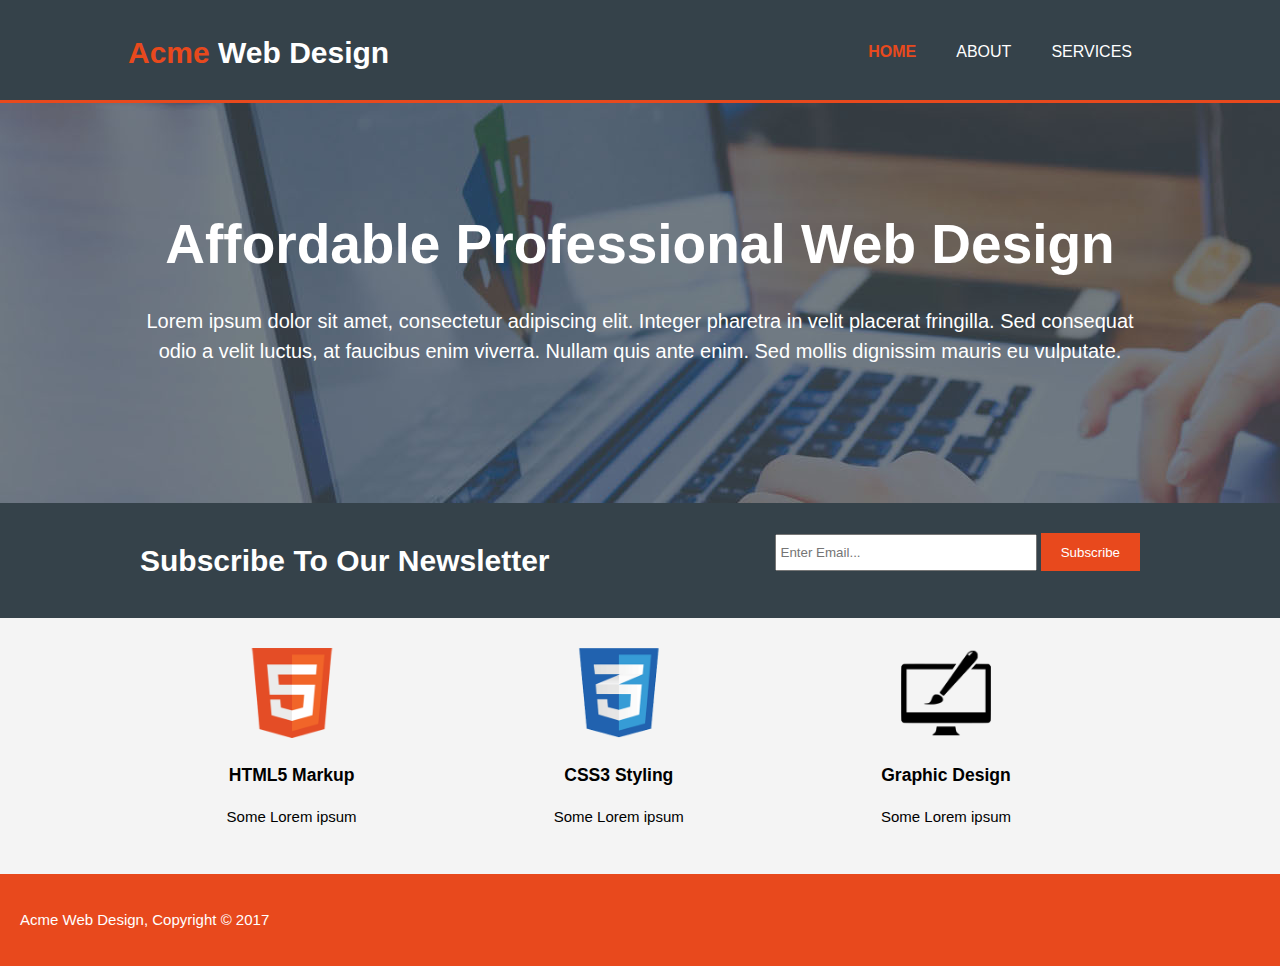
<file: index.html>
<!DOCTYPE html>
<html lang="en">
<head>
    <meta charset="UTF-8">
    <meta name = "viewport" content = "width=device-width">
    <meta name = "description" content = "Affordable and professional web design">
    <meta name = "keywords" content = "web design, affordable web design professional web design">
    <meta name = "author" content = "Shi Zhang">
    <title>Acme Web Design | Welcome</title>
    <link rel = "stylesheet" href = "./css/style.css">
</head>
<body>
    <header>
        <div class = "container">
            <div id = branding>
                <h1><span class = "highlight">Acme</span> Web Design</h1>
            </div>
            <nav>
                <ul>
                    <li class = "current"><a href = "index.html">Home</a></li>
                    <li><a href = "about.html">About</a></li>
                    <li><a href = "services.html">Services</a></li>
                </ul>
            </nav>
        </div>
    </header>

    <section id = "showcase">
        <div class = "container">
            <h1>Affordable Professional Web Design</h1>
            <p>Lorem ipsum dolor sit amet, consectetur adipiscing elit. Integer pharetra in velit placerat fringilla. Sed consequat odio a velit luctus, at faucibus enim viverra. Nullam quis ante enim. Sed mollis dignissim mauris eu vulputate.</p>
        </div>
    </section>

    <section id = "newsletter">
        <div class = "container">
            <h1>Subscribe To Our Newsletter</h1>
            <form>
                <input type = "email" placeholder = "Enter Email...">
                <button type = "submit" class = "button_1">Subscribe</button>
            </form>
        </div>
    </section>

    <section id = "boxes">
        <div class = "container">
            <div class = "box">
                <img src = "./images/logo_html.png">
                <h3>HTML5 Markup</h3>
                <p>Some Lorem ipsum</p>
            </div>
            <div class = "box">
                <img src = "./images/logo_css.png">
                <h3>CSS3 Styling</h3>
                <p>Some Lorem ipsum</p>
            </div>
            <div class = "box">
                <img src = "./images/logo_brush.png">
                <h3>Graphic Design</h3>
                <p>Some Lorem ipsum</p>
            </div>
        </div>
    </section>

    <footer>
        <p>Acme Web Design, Copyright &copy 2017</p>
    </footer>
</body>
</html>
</file>
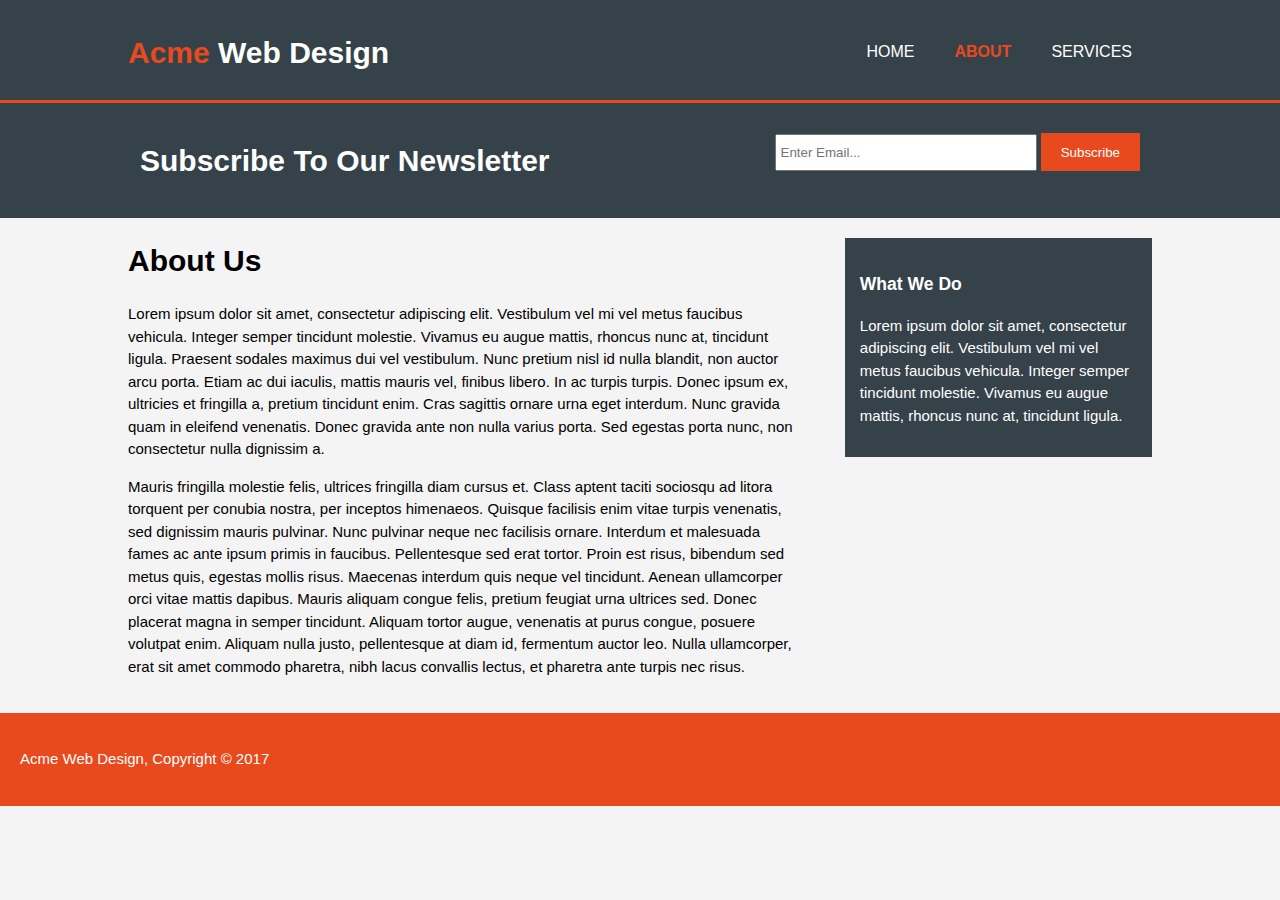
<file: about.html>
<!DOCTYPE html>
<html lang="en">
<head>
    <meta charset="UTF-8">
    <title>Title</title>
</head>
<body>
<!DOCTYPE html>
<html lang="en">
<head>
    <meta charset="UTF-8">
    <meta name = "viewport" content = "width=device-width">
    <meta name = "description" content = "Affordable and professional web design">
    <meta name = "keywords" content = "web design, affordable web design professional web design">
    <meta name = "author" content = "Shi Zhang">
    <title>Acme Web Design | About</title>
    <link rel = "stylesheet" href = "./css/style.css">
</head>
<body>
<header>
    <div class = "container">
        <div id = branding>
            <h1><span class = "highlight">Acme</span> Web Design</h1>
        </div>
        <nav>
            <ul>
                <li><a href = "index.html">Home</a></li>
                <li class = "current"><a href = "about.html">About</a></li>
                <li><a href = "services.html">Services</a></li>
            </ul>
        </nav>
    </div>
</header>

<section id = "newsletter">
    <div class = "container">
        <h1>Subscribe To Our Newsletter</h1>
        <form>
            <input type = "email" placeholder = "Enter Email...">
            <button type = "submit" class = "button_1">Subscribe</button>
        </form>
    </div>
</section>

<section id = "main">
    <div class = "container">
        <article id = "main-col">
            <h1 class = "page-title">About Us</h1>
            <p>Lorem ipsum dolor sit amet, consectetur adipiscing elit. Vestibulum vel mi vel metus faucibus vehicula. Integer semper tincidunt molestie. Vivamus eu augue mattis, rhoncus nunc at, tincidunt ligula. Praesent sodales maximus dui vel vestibulum. Nunc pretium nisl id nulla blandit, non auctor arcu porta. Etiam ac dui iaculis, mattis mauris vel, finibus libero. In ac turpis turpis. Donec ipsum ex, ultricies et fringilla a, pretium tincidunt enim. Cras sagittis ornare urna eget interdum. Nunc gravida quam in eleifend venenatis. Donec gravida ante non nulla varius porta. Sed egestas porta nunc, non consectetur nulla dignissim a.</p>
            <p>Mauris fringilla molestie felis, ultrices fringilla diam cursus et. Class aptent taciti sociosqu ad litora torquent per conubia nostra, per inceptos himenaeos. Quisque facilisis enim vitae turpis venenatis, sed dignissim mauris pulvinar. Nunc pulvinar neque nec facilisis ornare. Interdum et malesuada fames ac ante ipsum primis in faucibus. Pellentesque sed erat tortor. Proin est risus, bibendum sed metus quis, egestas mollis risus. Maecenas interdum quis neque vel tincidunt. Aenean ullamcorper orci vitae mattis dapibus. Mauris aliquam congue felis, pretium feugiat urna ultrices sed. Donec placerat magna in semper tincidunt. Aliquam tortor augue, venenatis at purus congue, posuere volutpat enim. Aliquam nulla justo, pellentesque at diam id, fermentum auctor leo. Nulla ullamcorper, erat sit amet commodo pharetra, nibh lacus convallis lectus, et pharetra ante turpis nec risus.</p>
        </article>
            <aside id = "sidebar">
                <div class = "dark">
                    <h3>What We Do</h3>
                    <p>Lorem ipsum dolor sit amet, consectetur adipiscing elit. Vestibulum vel mi vel metus faucibus vehicula. Integer semper tincidunt molestie. Vivamus eu augue mattis, rhoncus nunc at, tincidunt ligula.</p>
                </div>
            </aside>
    </div>
</section>

<footer>
    <p>Acme Web Design, Copyright &copy 2017</p>
</footer>
</body>
</html>
</body>
</html>
</file>
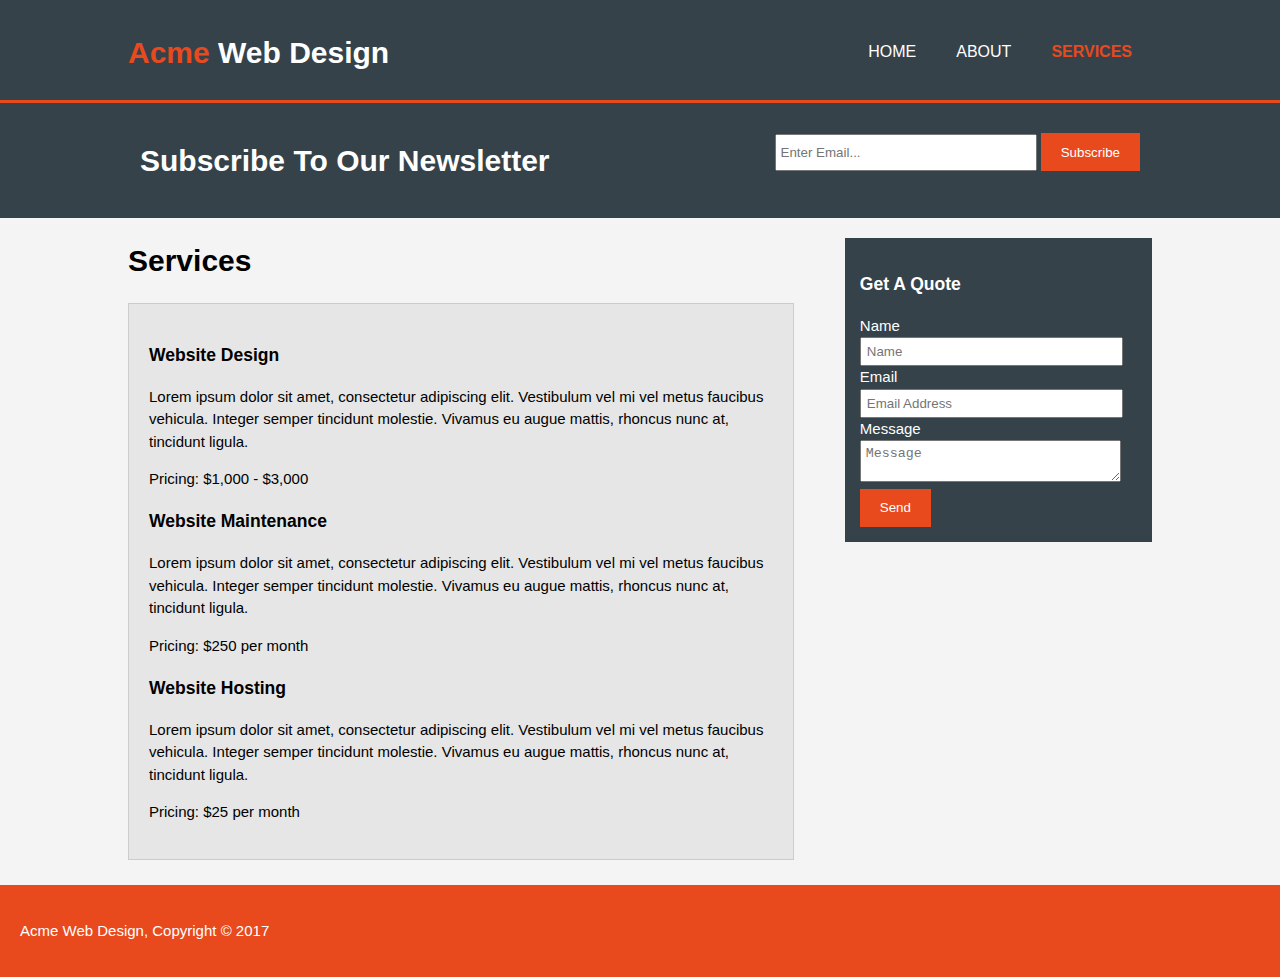
<file: services.html>
<!DOCTYPE html>
<html lang="en">
<head>
    <meta charset="UTF-8">
    <title>Title</title>
</head>
<body>
<!DOCTYPE html>
<html lang="en">
<head>
    <meta charset="UTF-8">
    <meta name = "viewport" content = "width=device-width">
    <meta name = "description" content = "Affordable and professional web design">
    <meta name = "keywords" content = "web design, affordable web design professional web design">
    <meta name = "author" content = "Shi Zhang">
    <title>Acme Web Design | Services</title>
    <link rel = "stylesheet" href = "./css/style.css">
</head>
<body>
<header>
    <div class = "container">
        <div id = branding>
            <h1><span class = "highlight">Acme</span> Web Design</h1>
        </div>
        <nav>
            <ul>
                <li><a href = "index.html">Home</a></li>
                <li><a href = "about.html">About</a></li>
                <li class = "current"><a href = "services.html">Services</a></li>
            </ul>
        </nav>
    </div>
</header>

<section id = "newsletter">
    <div class = "container">
        <h1>Subscribe To Our Newsletter</h1>
        <form>
            <input type = "email" placeholder = "Enter Email...">
            <button type = "submit" class = "button_1">Subscribe</button>
        </form>
    </div>
</section>

<section id = "main">
    <div class = "container">
        <article id = "main-col">
            <h1 class = "page-title">Services</h1>
            <ul id = "services">
                <li>
                    <h3>Website Design</h3>
                    <p>Lorem ipsum dolor sit amet, consectetur adipiscing elit. Vestibulum vel mi vel metus faucibus vehicula. Integer semper tincidunt molestie. Vivamus eu augue mattis, rhoncus nunc at, tincidunt ligula.</p>
                    <p>Pricing: $1,000 - $3,000</p>
                </li>
                <li>
                    <h3>Website Maintenance</h3>
                    <p>Lorem ipsum dolor sit amet, consectetur adipiscing elit. Vestibulum vel mi vel metus faucibus vehicula. Integer semper tincidunt molestie. Vivamus eu augue mattis, rhoncus nunc at, tincidunt ligula.</p>
                    <p>Pricing: $250 per month</p>
                </li>
                <li>
                    <h3>Website Hosting</h3>
                    <p>Lorem ipsum dolor sit amet, consectetur adipiscing elit. Vestibulum vel mi vel metus faucibus vehicula. Integer semper tincidunt molestie. Vivamus eu augue mattis, rhoncus nunc at, tincidunt ligula.</p>
                    <p>Pricing: $25 per month</p>
                </li>
            </ul>
        </article>
        <aside id = "sidebar">
            <div class = "dark">
                <h3>Get A Quote</h3>
                <form class = "quote">
                    <div>
                        <label>Name</label><br>
                        <input type = "text" placeholder = "Name">
                    </div>
                    <div>
                        <label>Email</label><br>
                        <input type = "text" placeholder="Email Address">
                    </div>
                    <div>
                        <label>Message</label><br>
                        <textarea placeholder= "Message"></textarea>
                    </div>
                    <button class = "button_1" type = "submit">Send</button>
                </form>
            </div>
        </aside>
    </div>
</section>

<footer>
    <p>Acme Web Design, Copyright &copy 2017</p>
</footer>
</body>
</html>
</body>
</html>
</file>
<file: css/style.css>
body {
    font-family: Arial, Helvetica, sans-serif;
    font-size: 15px;
    line-height: 1.5;
    padding: 0;
    margin: 0;
    background-color: #f4f4f4;
}

.container {
    width: 80%;
    margin: auto;
    overflow: hidden;
}

ul {
    margin: 0;
    padding: 0;
}

.dark {
    padding: 15px;
    background: #35424a;
    color: #ffffff;
    margin-top: 10px;
    margin-bottom: 10px;
}

.button_1 {
    height: 38px;
    background: #e8491d;
    border : 0;
    padding-left: 20px;
    padding-right: 20px;
    color: white;
}

header {
    background: #35424a;
    color: #ffffff;
    padding-top: 30px;
    min-height: 70px;
    border-bottom: #e8491d 3px solid;
}

header a {
    color: #ffffff;
    text-decoration: none;
    text-transform: uppercase;
    font-size: 16px;
}

header li {
    float: left;
    display: inline;
    padding: 0 20px 0 20px;
}

header #branding {
    float: left;
}

header #branding h1 {
    margin: 0;
}

header nav {
    float:right;
    margin-top: 10px;
}

header .highlight, header .current a {
    color: #e8491d;
    font-weight: bold;
}

header a:hover {
    color: #cccccc;
    font-weight: bold;
}

#showcase {
    min-height: 400px;
    background: url("../images/showcase.jpg") no-repeat 0 -400px;
    text-align: center;
    color: #ffffff;
}

#showcase h1{
    margin-top: 100px;
    font-size: 55px;
    margin-bottom: 10px;
}

#showcase p {
    font-size:20px;
}

#newsletter {
    padding: 15px;
    color: #ffffff;
    background: #35424a;
}

#newsletter h1{
    float: left;
}

#newsletter form {
    float: right;
    margin-top: 15px;
}

#newsletter input[type = "email"] {
    padding:4px;
    height: 25px;
    width: 250px;
}

#boxes {
    margin-top: 20px;
}

#boxes .box {
    float: left;
    width: 30%;
    padding: 10px;
    text-align: center;
}

#boxes .box img {
    width: 90px;
}

aside#sidebar {
    float: right;
    width: 30%;
    margin-top: 10px;
}

aside#sidebar .quote input, aside#sidebar .quote textarea {
    width: 90%;
    padding: 5px;
}

article#main-col {
    float: left;
    width: 65%;
}

/* Services */
ul#services {
    list-style: None;
    padding: 20px;
    border: #cccccc solid 1px;
    margin-bottom: 5px;
    background: #e6e6e6;
}
footer {
    padding: 20px;
    margin-top: 20px;
    color: white;
    background-color: #e8491d;
}

/*Media Queries*/
@media(max-width: 768px) {
    header #branding, header nav, header nav li,
    #newsletter h1, #newsletter form,
    #boxes .box,
    article#main-col,
    aside#sidebar
    {
        float: none;
        text-align: center;
        width: 100%;
    }

    header {
        padding-bottom: 20px;
    }

    #showcase h1 {
        margin: 40px;
    }

    #newsletter button, .quote button{
        display: block;
        width: 100%;
    }

    #newsletter form input[type = "email"],.quote input, .quote textarea{
        width: 100%;
        margin-bottom:5px;
    }
}
</file>
